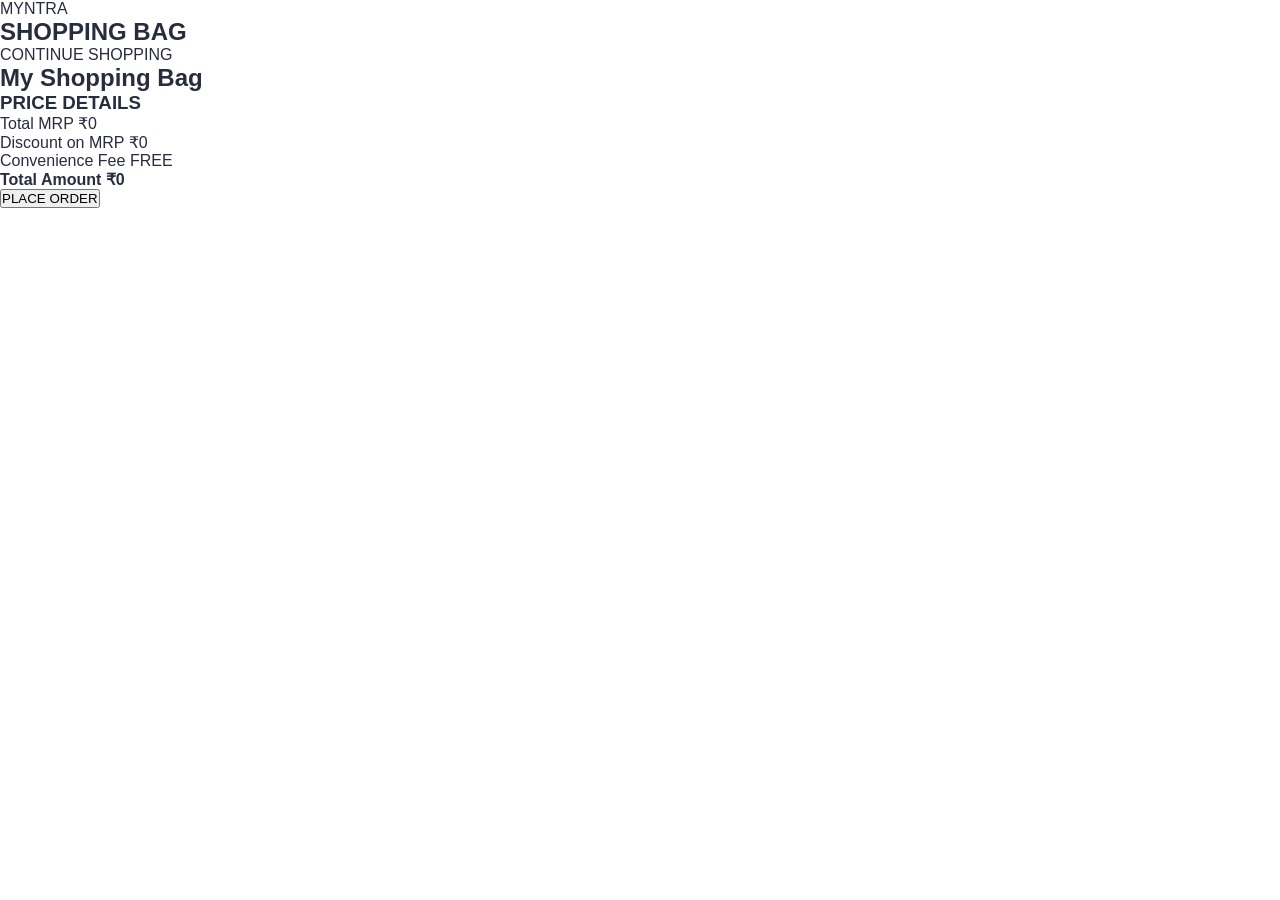
<file: cart.html>
<!DOCTYPE html>
<html lang="en">
<head>
    <meta charset="UTF-8">
    <meta name="viewport" content="width=device-width, initial-scale=1.0">
    <title>Shopping Bag | Myntra</title>
    <link rel="stylesheet" href="../../../style.css">
    <script src="../../../script.js" defer></script>
</head>
<body>

<header class="cart-header">
    <a href="../../../index.html" class="cart-logo">MYNTRA</a>
    <h2>SHOPPING BAG</h2>
    <a href="../../../index.html">CONTINUE SHOPPING</a>
</header>

<main class="cart-page">

    <section class="cart-left">
        <h2>My Shopping Bag</h2>
        <div id="cartItems"></div>
    </section>

    <aside class="cart-right">
        <h3>PRICE DETAILS</h3>

        <div class="price-row">
            <span>Total MRP</span>
            <span id="totalMRP">₹0</span>
        </div>

        <div class="price-row">
            <span>Discount on MRP</span>
            <span id="discount">₹0</span>
        </div>

        <div class="price-row">
            <span>Convenience Fee</span>
            <span>FREE</span>
        </div>

        <div class="price-row total-row">
            <strong>Total Amount</strong>
            <strong id="totalAmount">₹0</strong>
        </div>

        <button class="place-order-btn" onclick="placeOrder()">
            PLACE ORDER
        </button>
    </aside>

</main>

</body>
</html>
</file>
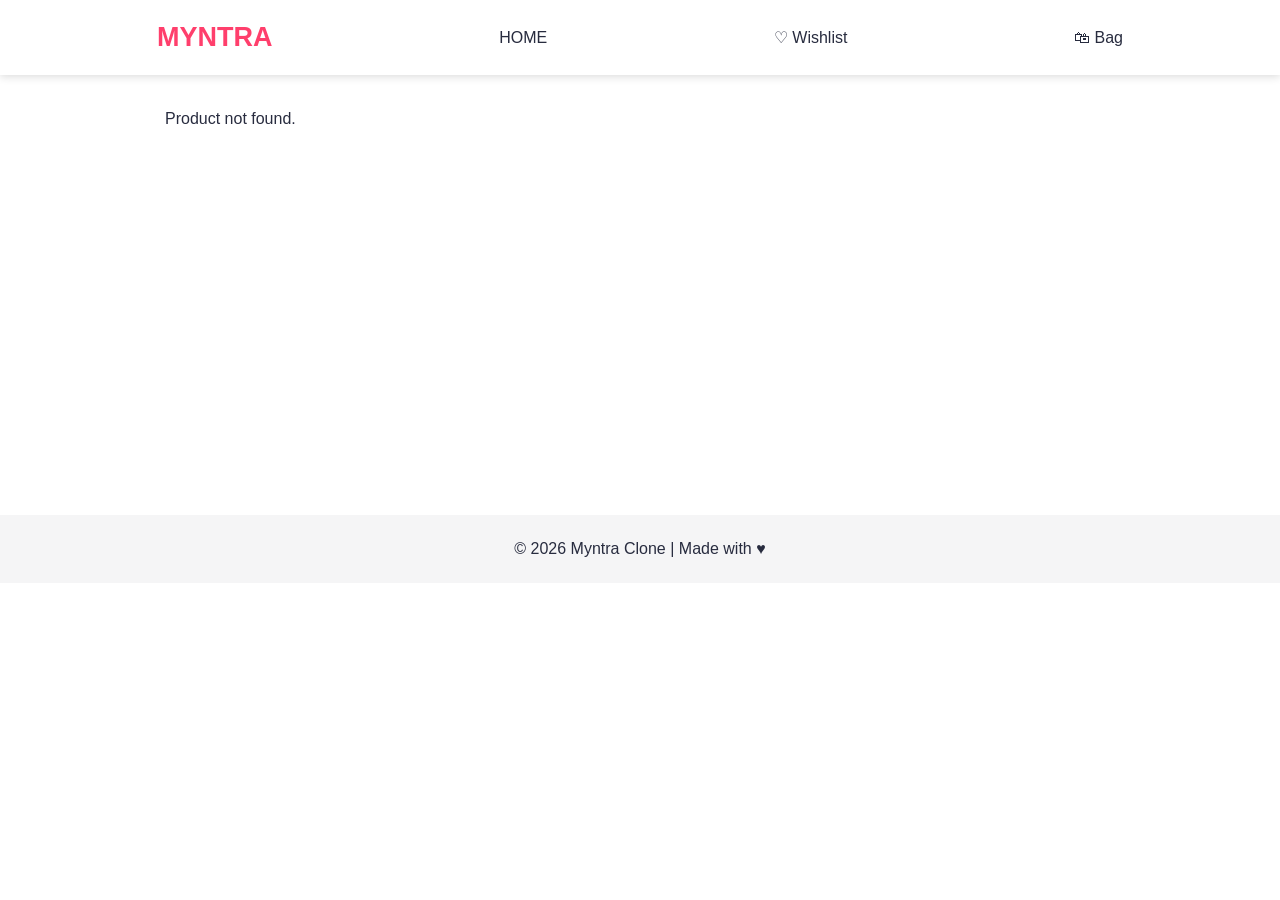
<file: product.html>
<!DOCTYPE html>
<html lang="en">
<head>
    <meta charset="UTF-8">
    <meta name="viewport" content="width=device-width, initial-scale=1.0">
    <title>Product Details | Myntra</title>
    <link rel="stylesheet" href="style.css">
    <script src="script.js" defer></script>
</head>
<body>

<header class="navbar">
    <a href="index.html" class="logo">MYNTRA</a>
    <a href="index.html">HOME</a>
    <a href="wishlist.html">♡ Wishlist</a>
    <a href="bag.html">🛍 Bag</a>
</header>

<main class="container">
    <div id="productDetails" class="product-details"></div>
</main>

<footer>
    <p>© 2026 Myntra Clone | Made with ♥</p>
</footer>

</body>
</html>
</file>
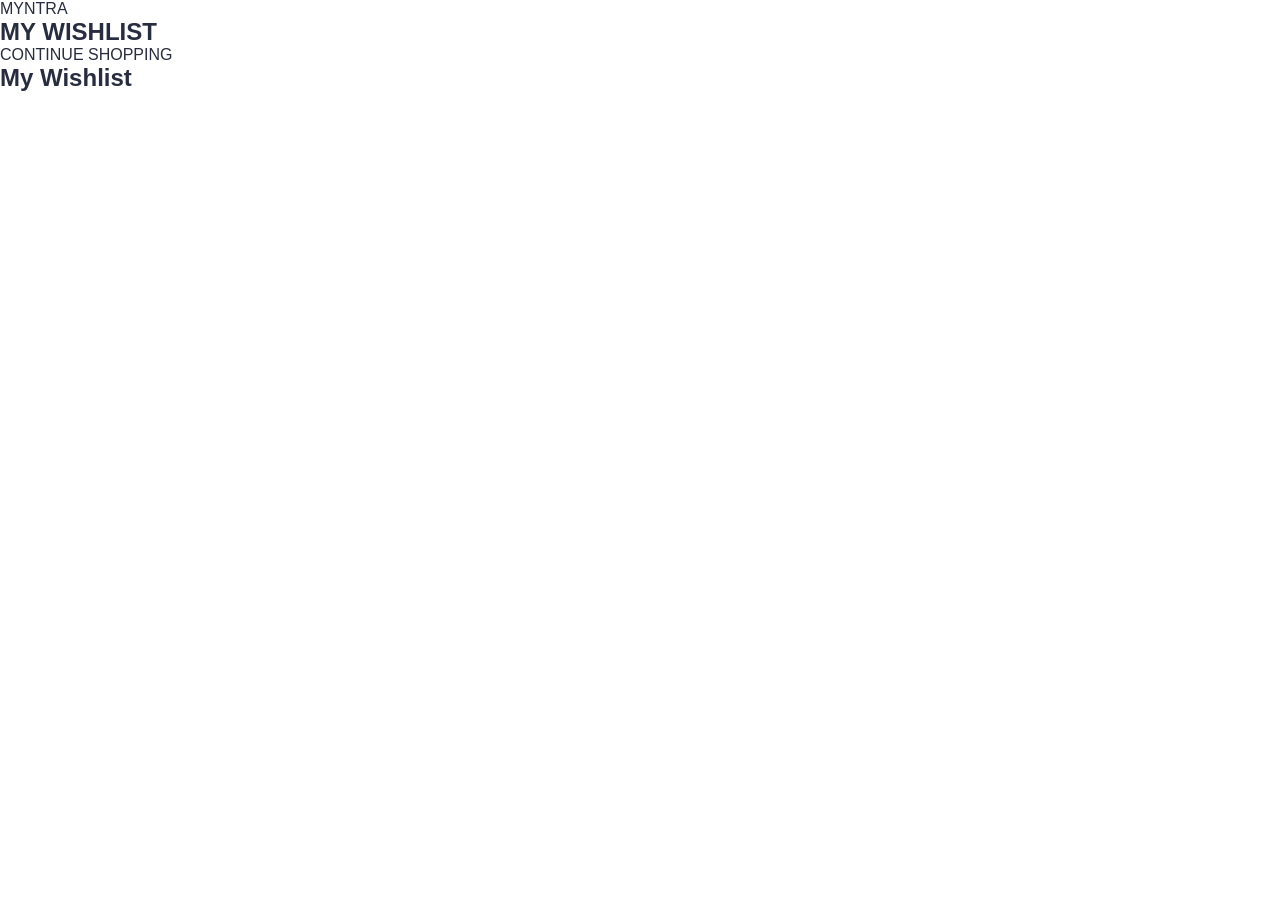
<file: wishlist.html>
<!DOCTYPE html>
<html lang="en">
<head>
    <meta charset="UTF-8">
    <meta name="viewport" content="width=device-width, initial-scale=1.0">
    <title>My Wishlist | Myntra</title>
    <link rel="stylesheet" href="../../../style.css">
    <script src="../../../script.js" defer></script>
</head>
<body>

<header class="cart-header">
    <a href="../../../index.html" class="cart-logo">MYNTRA</a>
    <h2>MY WISHLIST</h2>
    <a href="../../../index.html">CONTINUE SHOPPING</a>
</header>

<main class="wishlist-page">
    <h2>My Wishlist</h2>
    <div class="wishlist-container" id="wishlistContainer"></div>
</main>

</body>
</html>
</file>
<file: style.css>
* {
    margin: 0;
    padding: 0;
    box-sizing: border-box;
}

body {
    font-family: Arial, sans-serif;
    color: #282c3f;
    background: white;
}

a {
    text-decoration: none;
    color: inherit;
}

.navbar {
    min-height: 75px;
    display: flex;
    align-items: center;
    justify-content: space-around;
    gap: 15px;
    padding: 15px 4%;
    box-shadow: 0 2px 8px #ddd;
    background: white;
    flex-wrap: wrap;
}

.logo {
    font-size: 27px;
    font-weight: bold;
    color: #ff3f6c;
}

nav {
    display: flex;
    gap: 15px;
}

nav button {
    border: none;
    background: white;
    font-weight: bold;
    cursor: pointer;
    padding: 10px;
}

nav button:hover {
    color: #ff3f6c;
}

.search-box {
    display: flex;
    background: #f5f5f6;
    padding: 10px;
    border-radius: 5px;
    width: 30%;
}

.search-box input {
    border: none;
    outline: none;
    background: transparent;
    width: 100%;
}

.search-box button {
    border: none;
    cursor: pointer;
    background: transparent;
}

.wishlist-link {
    font-weight: bold;
}

.banner {
    background: linear-gradient(120deg, #ffe0e9, #fce7d8);
    text-align: center;
    padding: 65px 20px;
}

.banner h1 {
    font-size: 34px;
    margin-bottom: 12px;
}

.container {
    padding: 35px 5%;
    min-height: 400px;
}

.section-heading {
    display: flex;
    justify-content: space-between;
    align-items: center;
    gap: 15px;
    margin-bottom: 20px;
}

.section-heading h2,
.container > h2 {
    margin-bottom: 20px;
}

select {
    padding: 10px;
    border: 1px solid #ddd;
    background: white;
}

#resultCount {
    margin-bottom: 18px;
    color: #777;
}

.product-grid {
    display: grid;
    grid-template-columns: repeat(4, 1fr);
    gap: 25px;
}

.product-card {
    border: 1px solid #eee;
    border-radius: 5px;
    overflow: hidden;
    transition: 0.3s;
}

.product-card:hover {
    box-shadow: 0 5px 15px #ddd;
    transform: translateY(-4px);
}

.product-card img {
    width: 100%;
    height: 260px;
    object-fit: cover;
    background: #f5f5f5;
}

.product-info {
    padding: 12px;
}

.product-info h3 {
    margin-bottom: 7px;
}

.product-info p {
    color: #777;
    margin-bottom: 8px;
}

.price {
    font-weight: bold;
}

.wishlist-btn,
.primary-btn {
    display: inline-block;
    padding: 11px 16px;
    border: 1px solid #ff3f6c;
    background: white;
    color: #ff3f6c;
    cursor: pointer;
    border-radius: 4px;
    margin-top: 12px;
}

.primary-btn {
    background: #ff3f6c;
    color: white;
}

.wishlist-btn:hover,
.primary-btn:hover {
    opacity: 0.85;
}

.empty-message {
    padding: 40px;
    text-align: center;
    color: #777;
    grid-column: 1 / -1;
}

.product-details {
    display: flex;
    gap: 45px;
    align-items: flex-start;
    max-width: 950px;
    margin: auto;
}

.product-details img {
    width: 45%;
    max-height: 500px;
    object-fit: cover;
    border-radius: 5px;
}

.details-info {
    padding: 20px 0;
}

.details-info h2 {
    margin-bottom: 12px;
}

.details-info p {
    margin: 15px 0;
    line-height: 1.6;
}

.size-options {
    display: flex;
    gap: 12px;
    margin: 15px 0;
}

.size-options label {
    border: 1px solid #ddd;
    border-radius: 50%;
    width: 43px;
    height: 43px;
    display: flex;
    justify-content: center;
    align-items: center;
    cursor: pointer;
}

.size-options input {
    margin-right: 3px;
}

.bag-item {
    display: flex;
    gap: 20px;
    padding: 18px 0;
    border-bottom: 1px solid #ddd;
    align-items: center;
}

.bag-item img {
    width: 110px;
    height: 130px;
    object-fit: cover;
}

.bag-info {
    flex: 1;
    line-height: 1.8;
}

.bag-info button {
    padding: 7px 12px;
    margin: 5px;
    cursor: pointer;
}

.checkout-box {
    max-width: 500px;
    padding: 25px;
    margin: 30px 0;
    background: #f8f8f8;
    border-radius: 6px;
}

.checkout-box select {
    width: 100%;
    margin: 12px 0;
}

.checkout-box h3 {
    margin-bottom: 12px;
}

#orderConfirmation {
    color: #16833b;
    line-height: 1.8;
}

footer {
    text-align: center;
    background: #f5f5f6;
    padding: 25px;
    margin-top: 40px;
}

@media (max-width: 900px) {
    .product-grid {
        grid-template-columns: repeat(2, 1fr);
    }

    .product-details {
        gap: 20px;
    }
}

@media (max-width: 600px) {
    .product-grid {
        grid-template-columns: 1fr;
    }

    .search-box {
        width: 100%;
    }

    .product-details {
        flex-direction: column;
    }

    .product-details img {
        width: 100%;
    }

    .bag-item {
        align-items: flex-start;
    }

    .bag-item img {
        width: 90px;
        height: 110px;
    }

    .banner h1 {
        font-size: 25px;
    }
}
</file>
